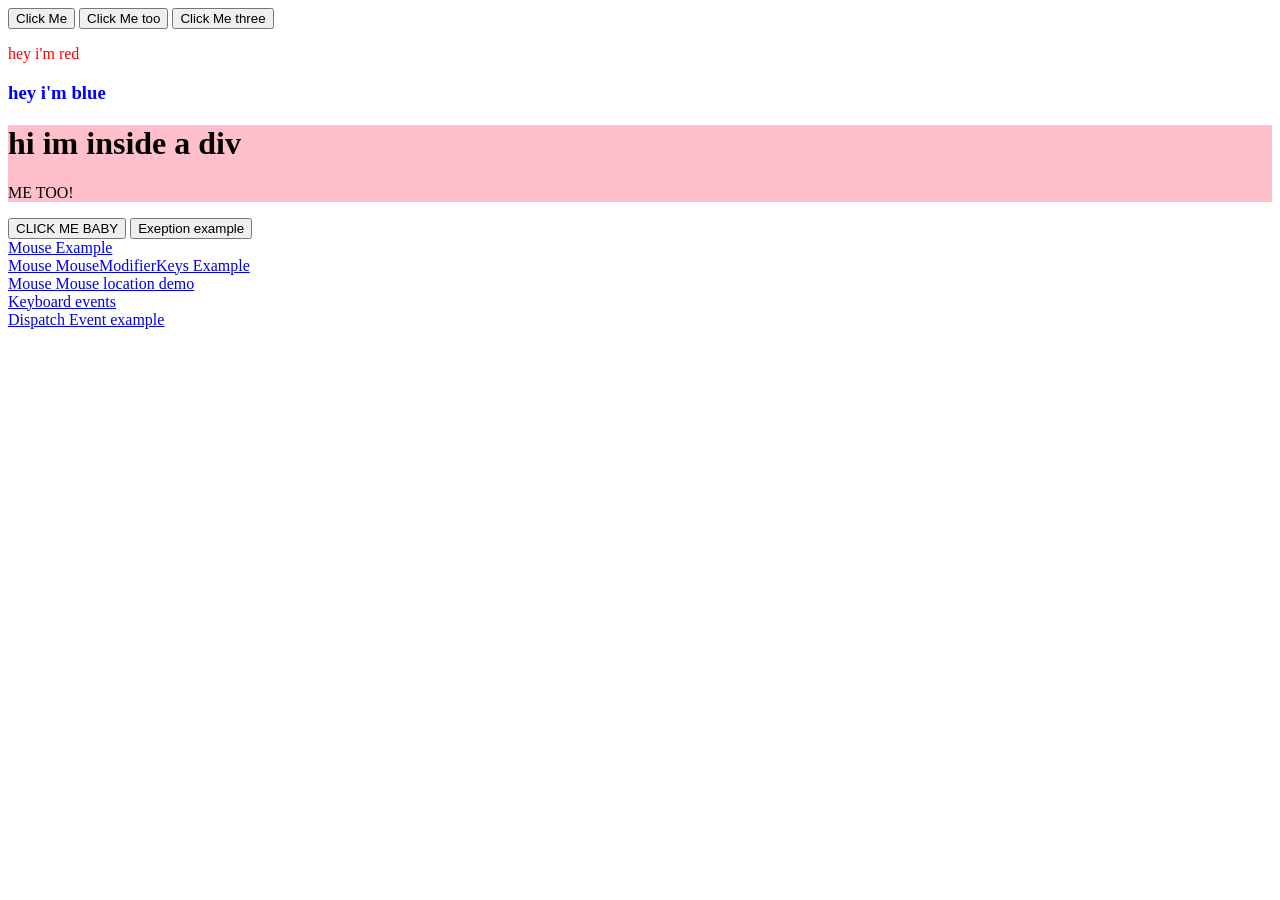
<file: dom_manipulation/index.html>
<!DOCTYPE html>
<html lang="en">
<head>
    <meta charset="UTF-8">
    <meta name="viewport" content="width=device-width, initial-scale=1.0">
    <script src="js-file.js" defer></script>
    <title>DOM Example</title>
</head>

<body>
    <button onclick="alert('Hello World')">Click Me</button>

    <button id="btn1">Click Me too</button>

    <button id="btn2">Click Me three</button>

    <div id="container"">
        <!-- what goes in this container has all been set in the js file -->
    </div>

    <button id="btn3">CLICK ME BABY</button>
    
    <button id="btn4">Exeption example</button>

    <a href="mouseEx.html" style="display: block;">Mouse Example</a>

    <a href="MouseModifierKeys.html" style="display: block;">Mouse MouseModifierKeys Example</a>

    <a href="mouseLocationDemo.html" style="display: block;">Mouse Mouse location demo</a>

    <a href="keyboardEvents.html" style="display: block;">Keyboard events</a>

    <a href="DispatchEvent.html" style="display: block;">Dispatch Event example</a>



</body>
</html>
</file>
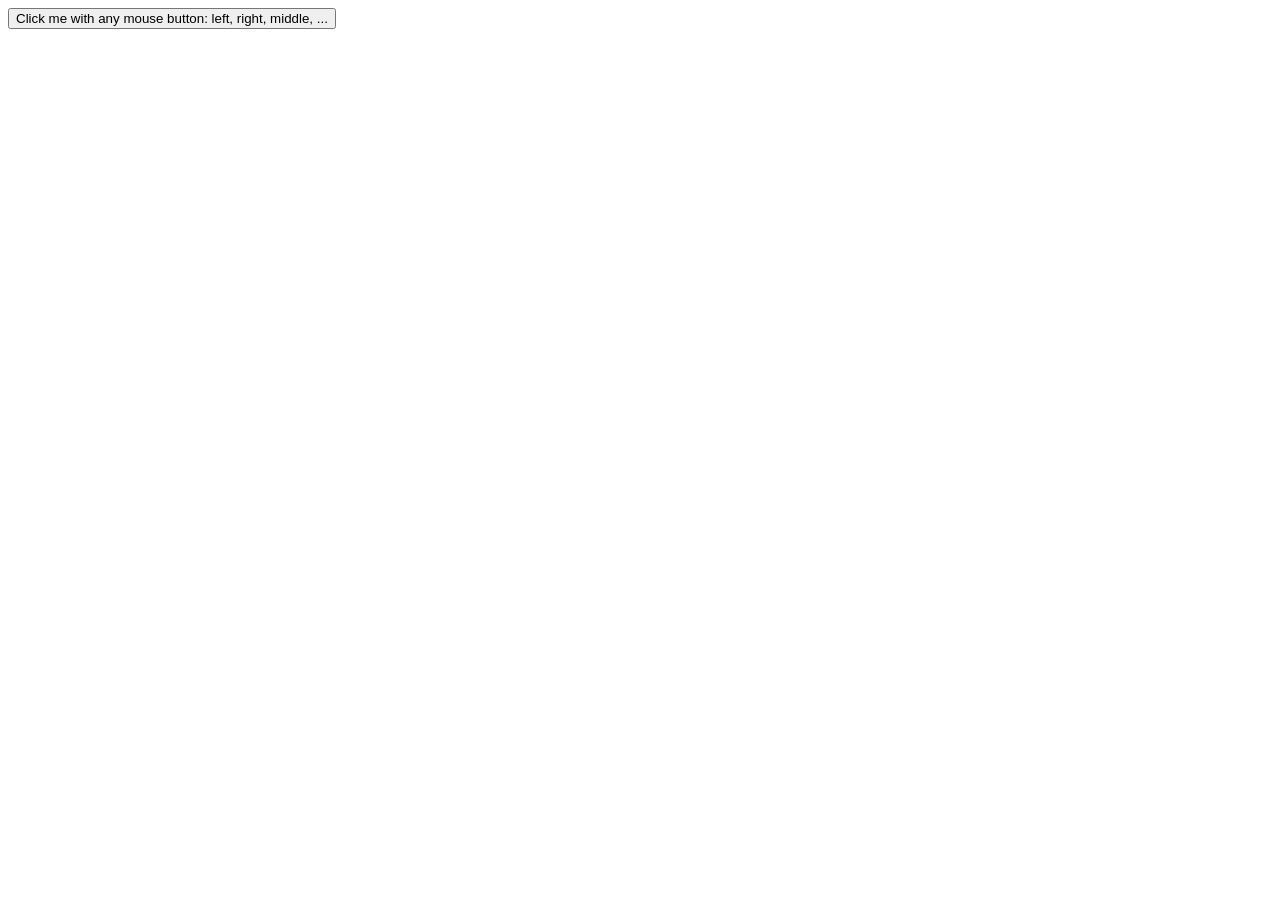
<file: dom_manipulation/mouseEx.html>
<!DOCTYPE html>
<html>
<head>
    <title>JS Mouse Events - Button Demo</title>
</head>
<body>
    <button id="btn">Click me with any mouse button: left, right, middle, ...</button>
    <p id="message"></p>
    <script>
        let btn = document.querySelector('#btn');

        // disable context menu when right-mouse clicked
        btn.addEventListener('contextmenu', (e) => {
            e.preventDefault();
        });

        // show the mouse event message
        btn.addEventListener('mouseup', (e) => {
            let msg = document.querySelector('#message');
            switch (e.button) {
                case 0:
                    msg.textContent = 'Left mouse button clicked.';
                    break;
                case 1:
                    msg.textContent = 'Middle mouse button clicked.';
                    break;
                case 2:
                    msg.textContent = 'Right mouse button clicked.';
                    break;
                default:
                    msg.textContent = `Unknown mouse button code: ${event.button}`;
            }
        });
    </script>
</body>
</html>
</file>
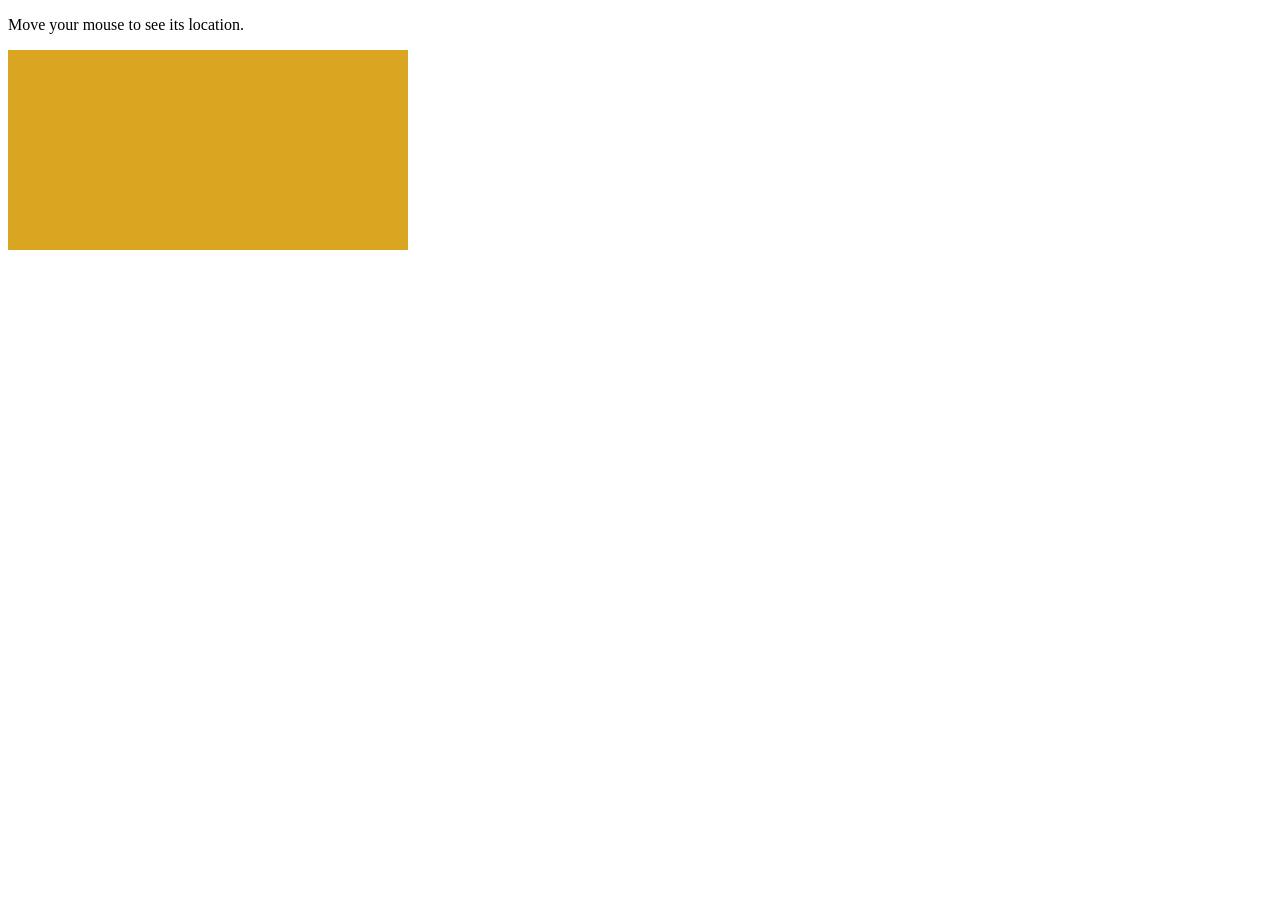
<file: dom_manipulation/mouseLocationDemo.html>
<!DOCTYPE html>
<html>
<head>
    <title>JS Mouse Location Demo</title>
    <style>
        #track {
            background-color: goldenrod;
            height: 200px;
            width: 400px;
        }
    </style>
</head>
<body>
    <p>Move your mouse to see its location.</p>
    <div id="track"></div>
    <p id="log"></p>

    <script>
        let track = document.querySelector('#track');
        track.addEventListener('mousemove', (e) => {
            let log = document.querySelector('#log');
            log.innerText = `
            Screen X/Y: (${e.screenX}, ${e.screenY})
            Client X/Y: (${e.clientX}, ${e.clientY})`
        });
    </script>
</body>
</html>
</file>
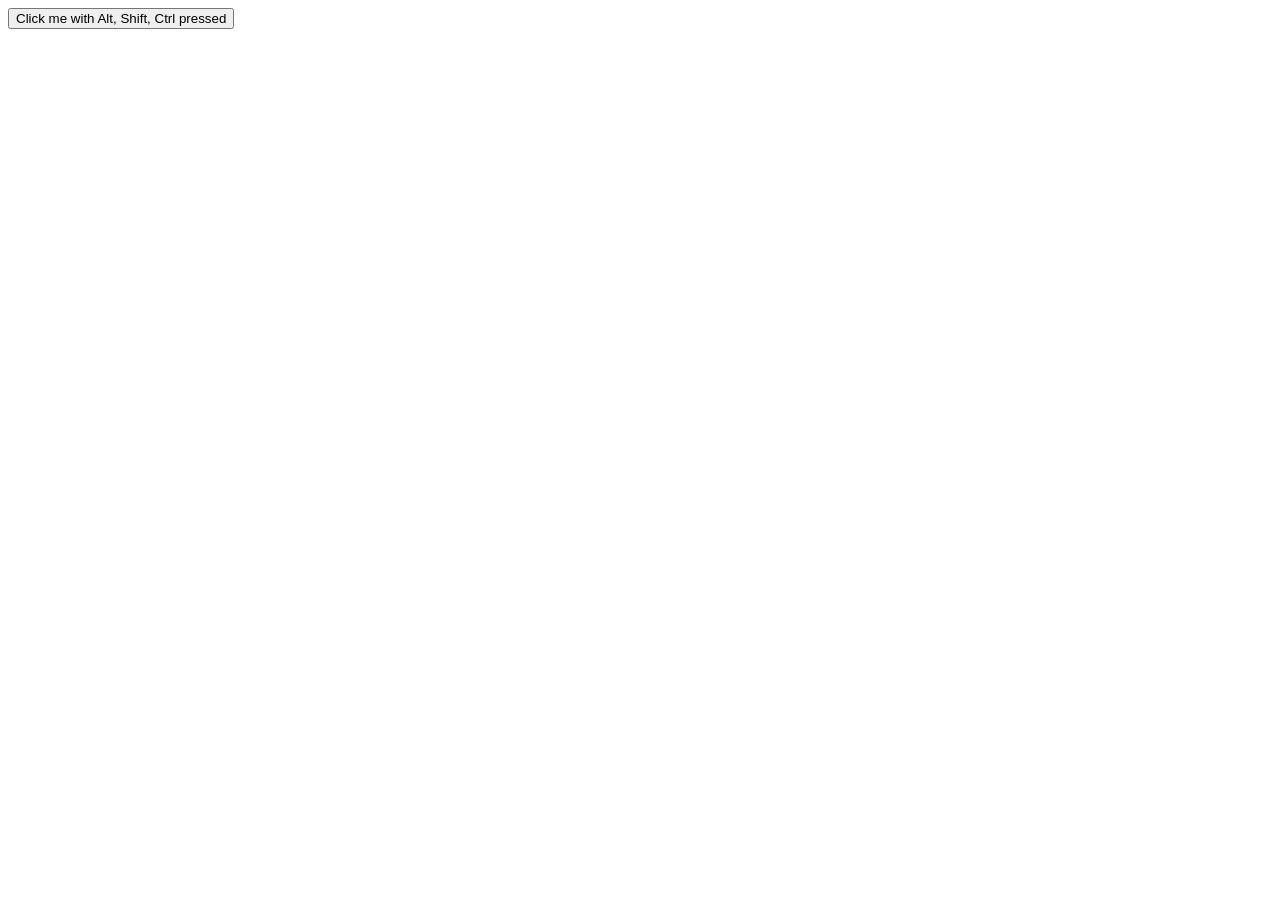
<file: dom_manipulation/MouseModifierKeys.html>
<!DOCTYPE html>
<html>
<head>
    <title>JS Modifier Keys Demo</title>
</head>
<body>
    <button id="btnKeys">Click me with Alt, Shift, Ctrl pressed</button>
    <p id="messageKeys"></p>

    <script>
        let btnKeys = document.querySelector('#btnKeys');

        btnKeys.addEventListener('click', (e) => {
            let keys = [];

            if (e.shiftKey) keys.push('shift');
            if (e.ctrlKey) keys.push('ctrl');
            if (e.altKey) keys.push('alt');
            if (e.metaKey) keys.push('meta');

            let msg = document.querySelector('#messageKeys');
            msg.textContent = `Keys: ${keys.join('+')}`;
        });
    </script>
</body>
</html>
</file>
